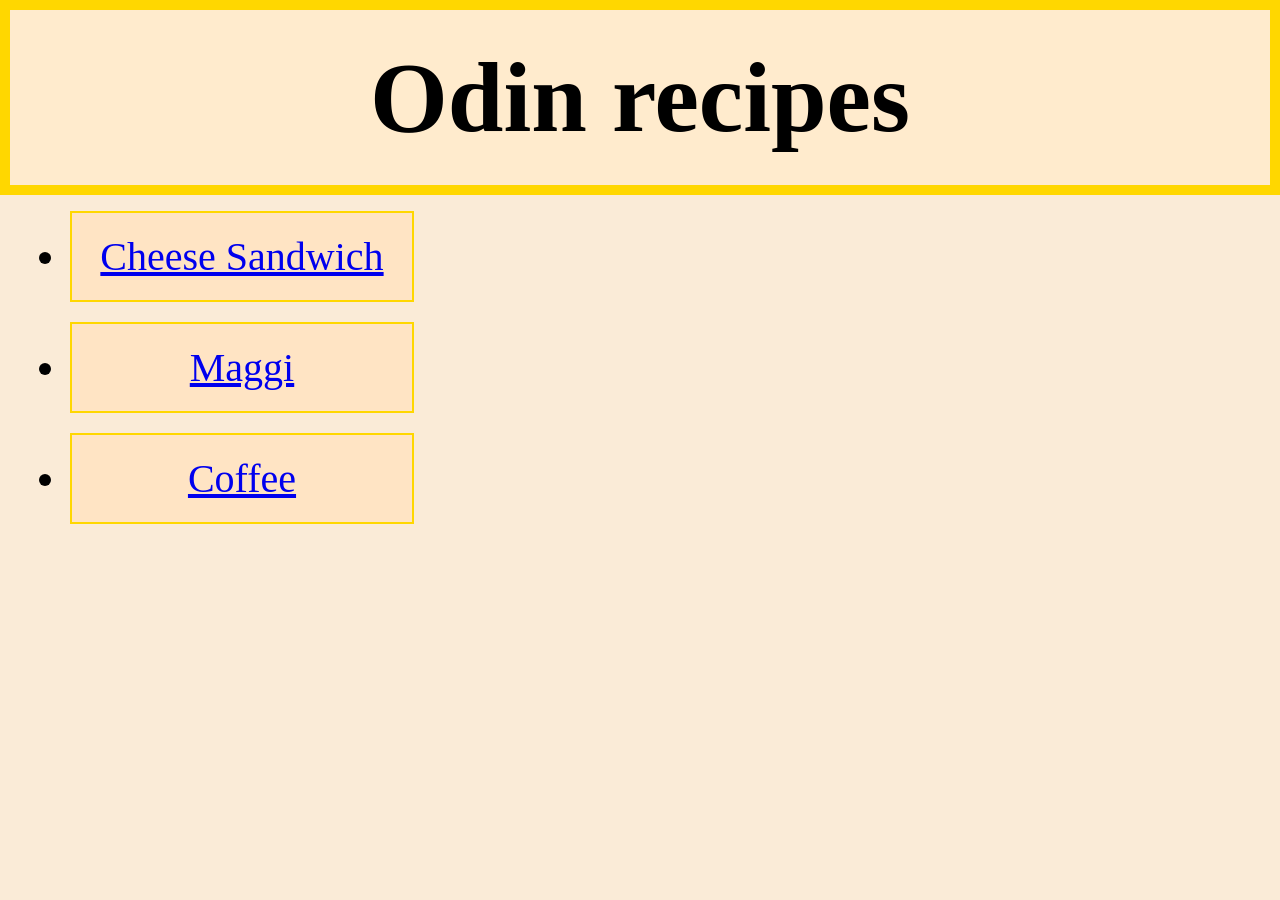
<file: index.html>
<!DOCTYPE html>
<html lang="en">
<head>
    <meta charset="UTF-8">
    <meta name="viewport" content="width=device-width, initial-scale=1.0">
    <title>Recipes</title>
    <link rel="stylesheet" href="./style.css">
</head>
<body>
    <h1>Odin recipes</h1>
    <ul>
    <li><a href="recipes/cheese-sandwich.html">Cheese Sandwich</a></li>
    <li><a href="recipes/maggi.html">Maggi</a></li>
    <li><a href="recipes/coffee.html">Coffee</a></li>
    </ul>
</body>
</html>
</file>
<file: style.css>
/* stylesheet */

body {
    margin: 0;
    background-color: antiquewhite;
}

h1 {
    background-color: blanchedalmond;
    text-align: center;
    border-color: beige;
    padding: 30px 30px;
    border: 10px solid;
    border-color: gold;
    margin: 0;
    font-size: 100px;
    font-family: Georgia, 'Times New Roman', Times, serif;

}

li {
    background-color: bisque;
    margin: 0 30px;
    border: 2px solid gold;
    padding: 20px 20px 20px 20px;
    font-size: 40px;
    width: 300px;
    text-align: center;
    margin-bottom: 20px;
}
</file>
